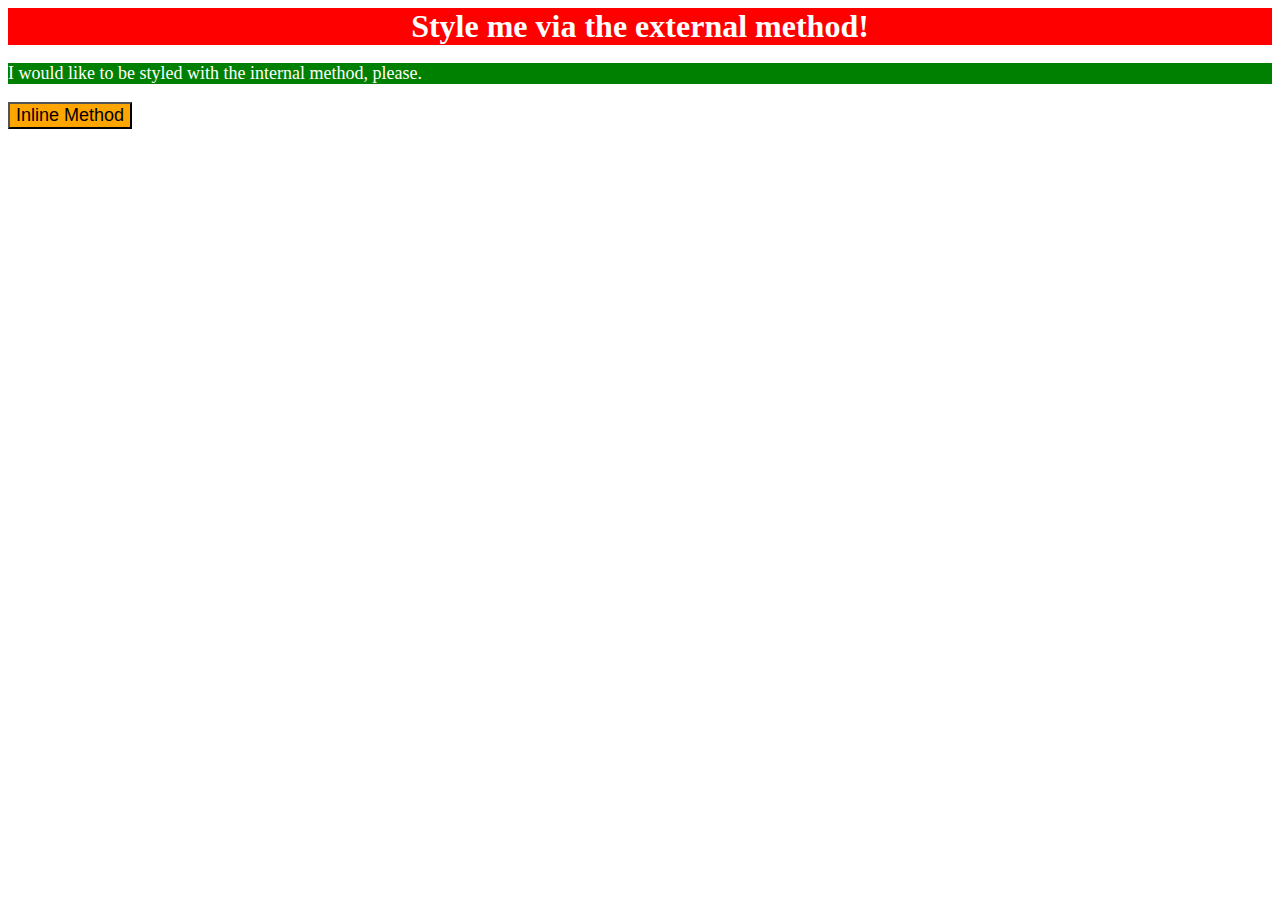
<file: foundations/01-css-methods/index.html>
<!DOCTYPE html>
<html lang="en">
  <head>
    <meta charset="UTF-8">
    <meta http-equiv="X-UA-Compatible" content="IE=edge">
    <meta name="viewport" content="width=device-width, initial-scale=1.0">
    <title>Methods for Adding CSS</title>
    <link rel="stylesheet"  href="styles.css">
    <style>
      p {
        background-color: green;
        color:white;
        font-size: 18px;
      }
    </style>
  </head>
  <body>
    <div>Style me via the external method!</div>
    <p>I would like to be styled with the internal method, please.</p>
    <button style="background-color:orange; font-size:18px;">Inline Method</button>
  </body>
</html>
</file>
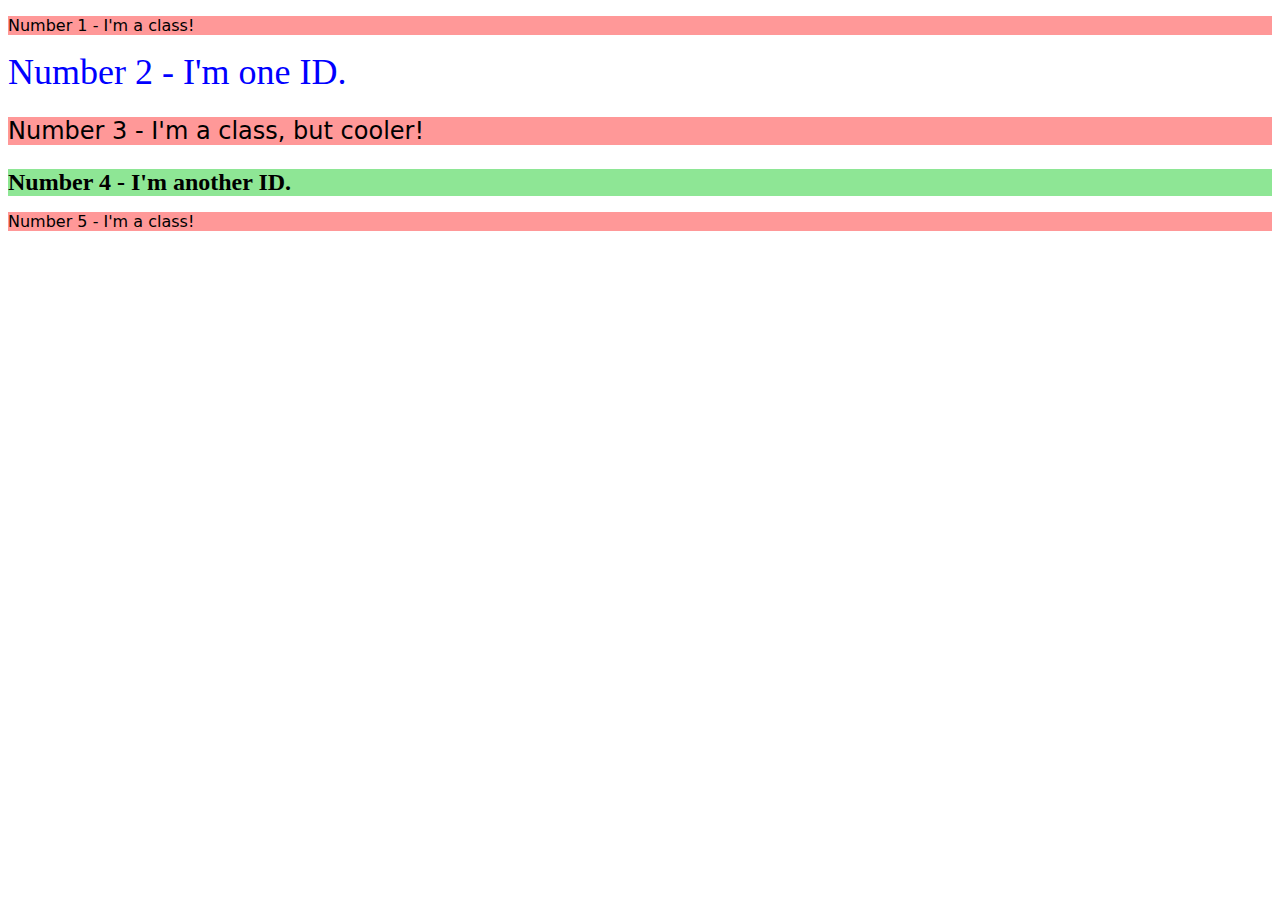
<file: foundations/02-class-id-selectors/index.html>
<!DOCTYPE html>
<html lang="en">
  <head>
    <meta charset="UTF-8">
    <meta http-equiv="X-UA-Compatible" content="IE=edge">
    <meta name="viewport" content="width=device-width, initial-scale=1.0">
    <title>Class and ID Selectors</title>
    <link rel="stylesheet" href="style.css">
  </head>
  <body>
    <p class="odd-nrs">Number 1 - I'm a class!</p>
    <div id="number-2">Number 2 - I'm one ID.</div>
    <p class="odd-nrs size-24px">Number 3 - I'm a class, but cooler!</p>
    <div id="number-4" class="size-24px">Number 4 - I'm another ID.</div>
    <p class="odd-nrs">Number 5 - I'm a class!</p>
  </body>
</html>
</file>
<file: foundations/01-css-methods/styles.css>
div {
    color: white;
    background-color: red;
    font-size: 32px;
    text-align: center;
    font-weight: bold;
}
</file>
<file: foundations/02-class-id-selectors/style.css>
.odd-nrs {
    background-color:rgb(255, 152, 152);
    font-family: Verdana, "DejaVu Sans", sans-serif;
}

#number-2 {
    color:rgb(0, 0, 255);
    font-size: 36px;
}

.size-24px {
    font-size: 24px;
}

#number-4 {
    background-color:hsl(125, 64%, 73%);
    font-weight: bold;
}
</file>
